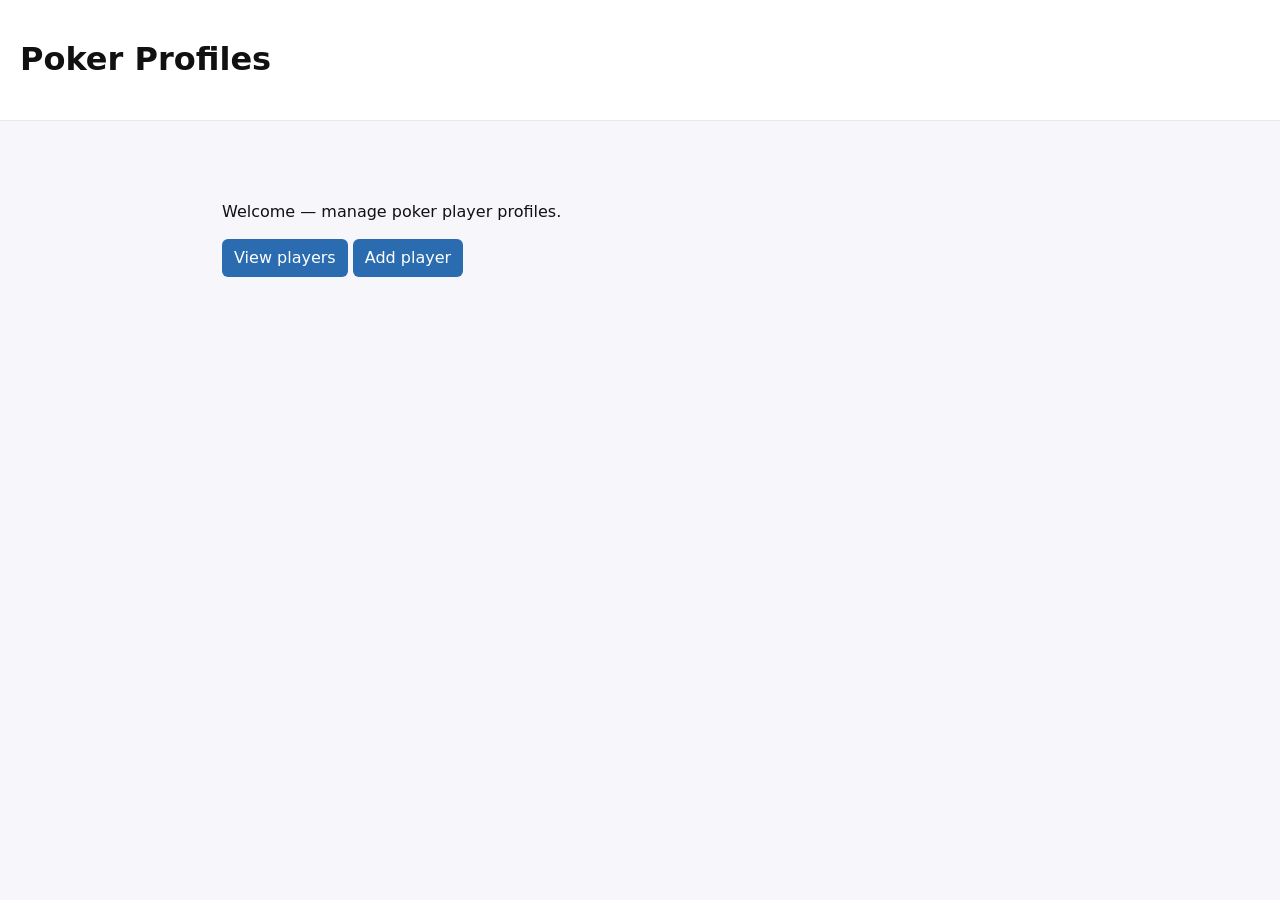
<file: index.html>
<!doctype html>
<html lang="en">
<head>
  <meta charset="utf-8">
  <meta name="viewport" content="width=device-width,initial-scale=1">
  <title>Poker Profiles</title>
  <link rel="stylesheet" href="css/style.css">
</head>
<body>
  <header class="site-header">
    <h1>Poker Profiles</h1>
  </header>
  <main class="container">
    <p>Welcome — manage poker player profiles.</p>
    <nav class="links">
      <a class="btn" href="players.html">View players</a>
      <a class="btn" href="edit.html">Add player</a>
    </nav>
  </main>
  <script src="js/app.js"></script>
</body>
</html>
</file>
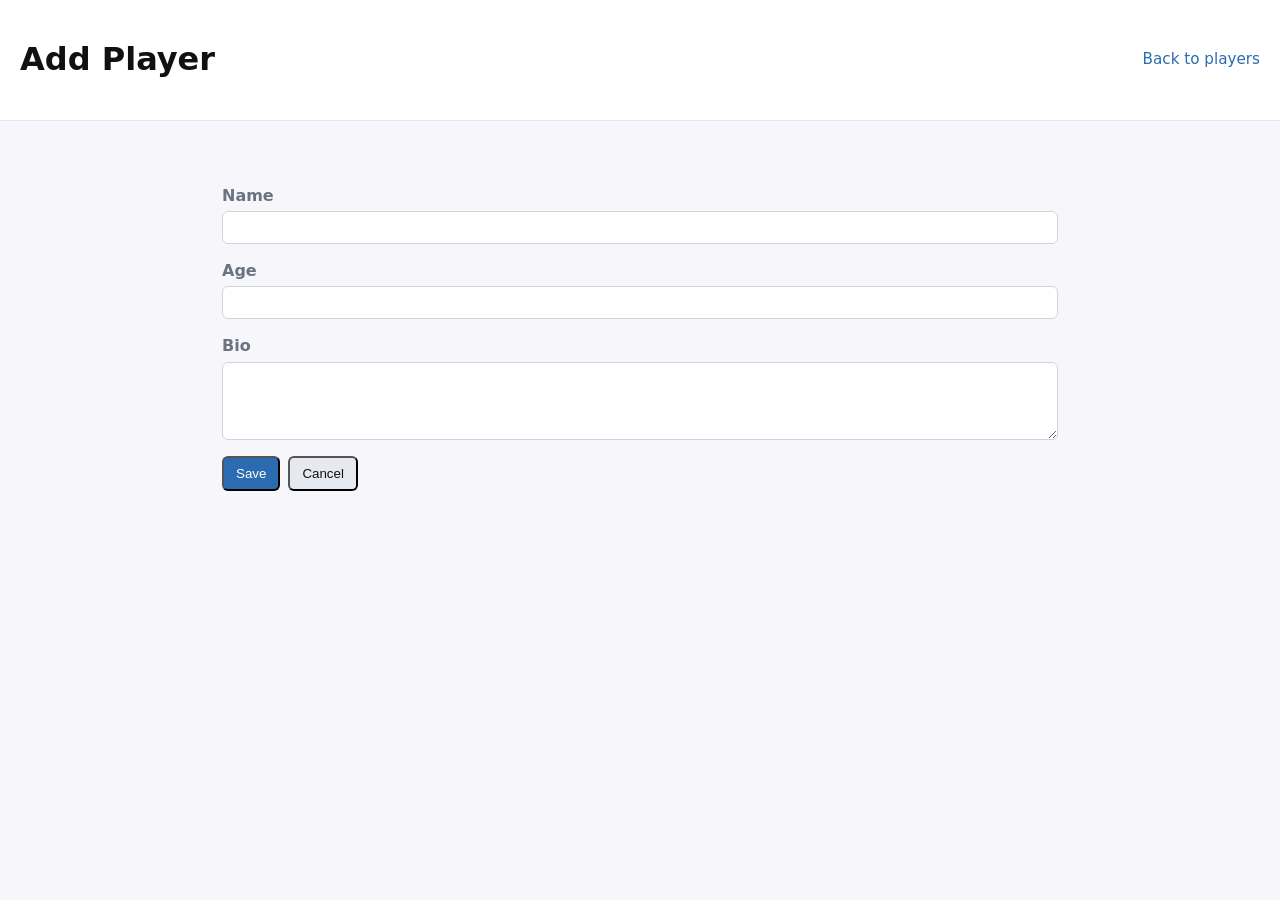
<file: edit.html>
<!doctype html>
<html lang="en">
<head>
  <meta charset="utf-8">
  <meta name="viewport" content="width=device-width,initial-scale=1">
  <title>Add / Edit Player — Poker Profiles</title>
  <link rel="stylesheet" href="css/style.css">
</head>
<body>
  <header class="site-header">
    <h1 id="form-title">Add Player</h1>
    <a class="link-small" href="players.html">Back to players</a>
  </header>
  <main class="container">
    <form id="player-form">
      <label>
        Name
        <input type="text" name="name" id="name" required>
      </label>
      <label>
        Age
        <input type="number" name="age" id="age" min="0">
      </label>
      <label>
        Bio
        <textarea name="bio" id="bio" rows="4"></textarea>
      </label>
      <div class="form-actions">
        <button type="submit" class="btn">Save</button>
        <button type="button" id="cancel" class="btn btn-muted">Cancel</button>
      </div>
    </form>
  </main>
  <script src="js/app.js"></script>
</body>
</html>
</file>
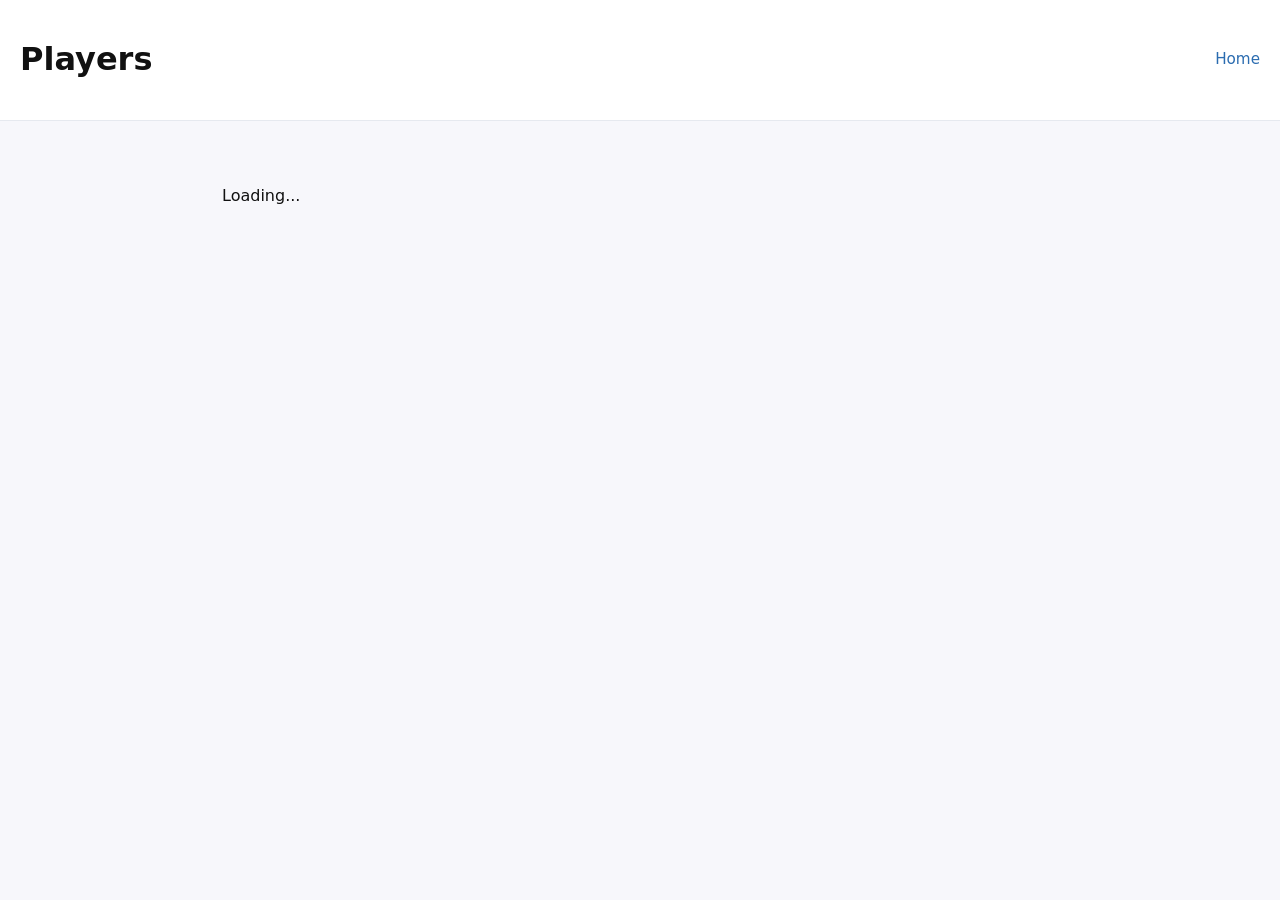
<file: player.html>
<!doctype html>
<html lang="en">
<head>
  <meta charset="utf-8">
  <meta name="viewport" content="width=device-width,initial-scale=1">
  <title>Players — Poker Profiles</title>
  <link rel="stylesheet" href="css/style.css">
</head>
<body>
  <header class="site-header">
    <h1>Players</h1>
    <a class="link-small" href="index.html">Home</a>
  </header>
  <main class="container">
    <div id="players-list">Loading...</div>
  </main>
  <script src="js/app.js"></script>
</body>
</html>
</file>
<file: css/style.css>
/* Minimal styles for the Poker Profiles app */
:root{--bg:#f7f7fb;--card:#fff;--accent:#2b6cb0;--muted:#6b7280}
*{box-sizing:border-box}
body{font-family:system-ui,-apple-system,Segoe UI,Roboto,'Helvetica Neue',Arial;line-height:1.4;margin:0;background:var(--bg);color:#111}
.site-header{background:var(--card);padding:1rem 1.25rem;border-bottom:1px solid #e6e9ef;display:flex;align-items:center;justify-content:space-between}
.container{max-width:900px;margin:2rem auto;padding:1rem}
.links{margin-top:1rem}
.btn{display:inline-block;padding:.5rem .75rem;background:var(--accent);color:#fff;text-decoration:none;border-radius:6px}
.btn:hover{opacity:.95}
.link-small{color:var(--accent);text-decoration:none;font-size:.95rem}
input,textarea{display:block;width:100%;padding:.5rem;border:1px solid #d1d5db;border-radius:6px;margin-top:.25rem}
label{display:block;margin-bottom:1rem;font-weight:600;color:var(--muted)}
.form-actions{display:flex;gap:.5rem}
.btn-muted{background:#e6e9ef;color:#111}
.player-card{background:var(--card);padding:1rem;border-radius:8px;border:1px solid #e6e9ef;margin-bottom:.75rem;display:flex;justify-content:space-between;align-items:center}
.player-meta{max-width:70%}
.player-actions button{margin-left:.5rem}
.small-muted{color:var(--muted);font-size:.95rem}

@media(min-width:640px){.container{padding:2rem}}
</file>
